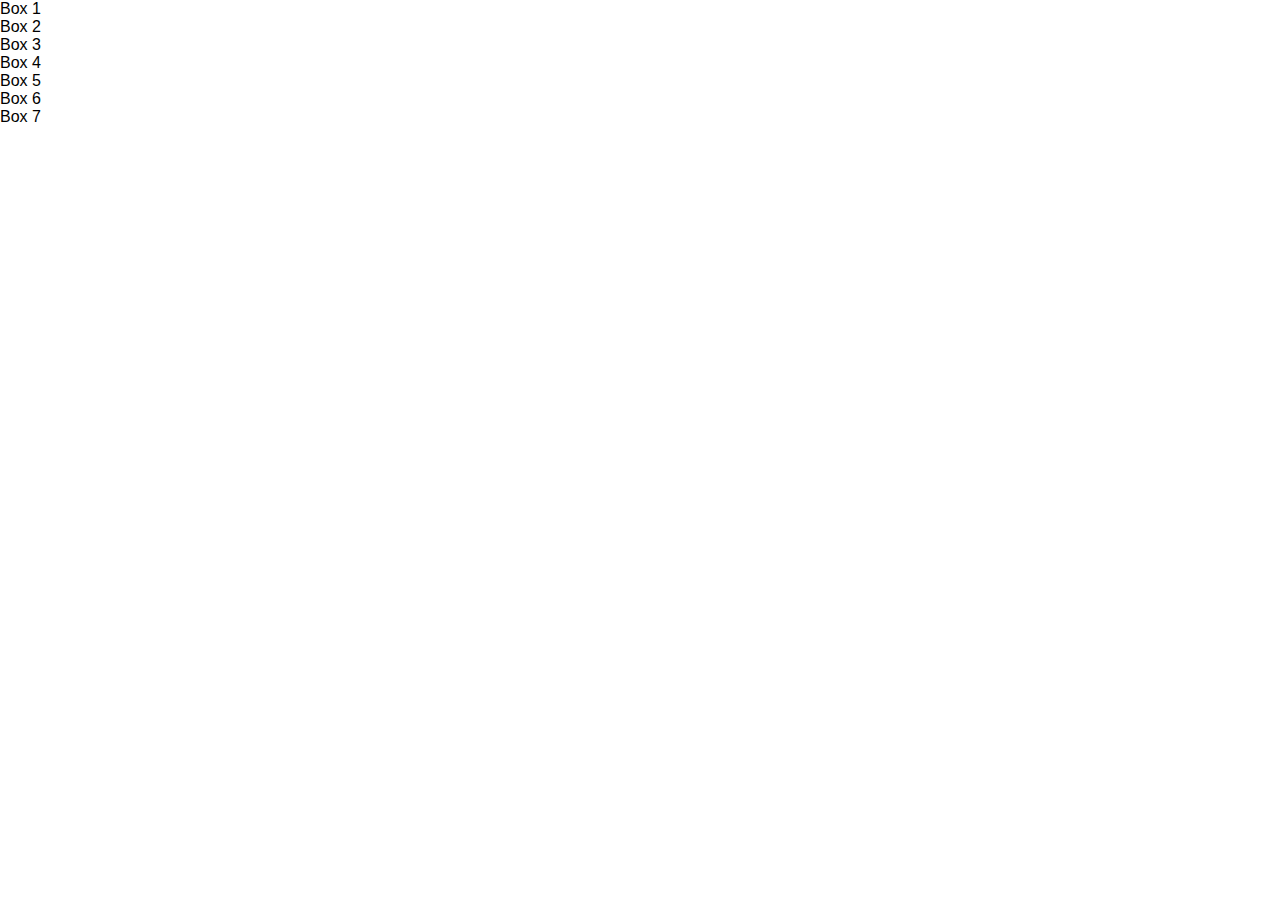
<file: find.html>
<!DOCTYPE html>
<html lang="en">
<head>
    <meta charset="UTF-8">
    <meta name="viewport" content="width=device-width, initial-scale=1.0">
    <title>Document</title>
    <link rel="stylesheet" href="./find.css" />
</head>
<body>
    <div class="contact-content">
        <div class="left-side">
          <div class="box box-1">Box 1</div>
          <div class="box box-2">Box 2</div>
        </div>
        <div class="right-side">
          <div class="box box-3">Box 3</div>
          <div class="box box-4">Box 4</div>
          <div class="box box-5">Box 5</div>
          <div class="box box-6">Box 6</div>
          <div class="box box-7">Box 7</div>
        </div>
      </div>
      
</body>
</html>
</file>
<file: find.css>
/* Assuming some basic styling */
body {
  font-family: Arial, sans-serif;
  margin: 0;
  padding: 0;
}

.container {
  padding: 20px;
}

.form {
  background-color: #f0f0f0;
  border-radius: 8px;
  box-shadow: 0 4px 6px rgba(0, 0, 0, 0.1);
  display: flex;
  flex-direction: column;
  align-items: stretch;
}

.left,
.right {
  width: 50%; /* Set half width for both left and right sections */
  padding: 10px;
  box-sizing: border-box;
}

.left {
  order: -1; /* Change the order to display left content first on mobile */
}

.right {
  order: 1; /* Change the order to display right content second on mobile */
}

.form h3 {
  margin-top: 0;
}

.form-input,
textarea,
.submit-btn {
  width: 100%;
  margin-bottom: 10px;
  padding: 10px;
  border: 1px solid #ccc;
  border-radius: 4px;
  box-sizing: border-box;
}

.submit-btn {
  background-color: #007bff;
  color: white;
  border: none;
  cursor: pointer;
}

.submit-btn:hover {
  background-color: #0056b3;
}

/* Media query for responsiveness */
@media (max-width: 768px) {
  .left,
  .right {
    width: 100%; /* Full width on smaller screens */
    order: initial; /* Reset the order */
  }
}
</file>
